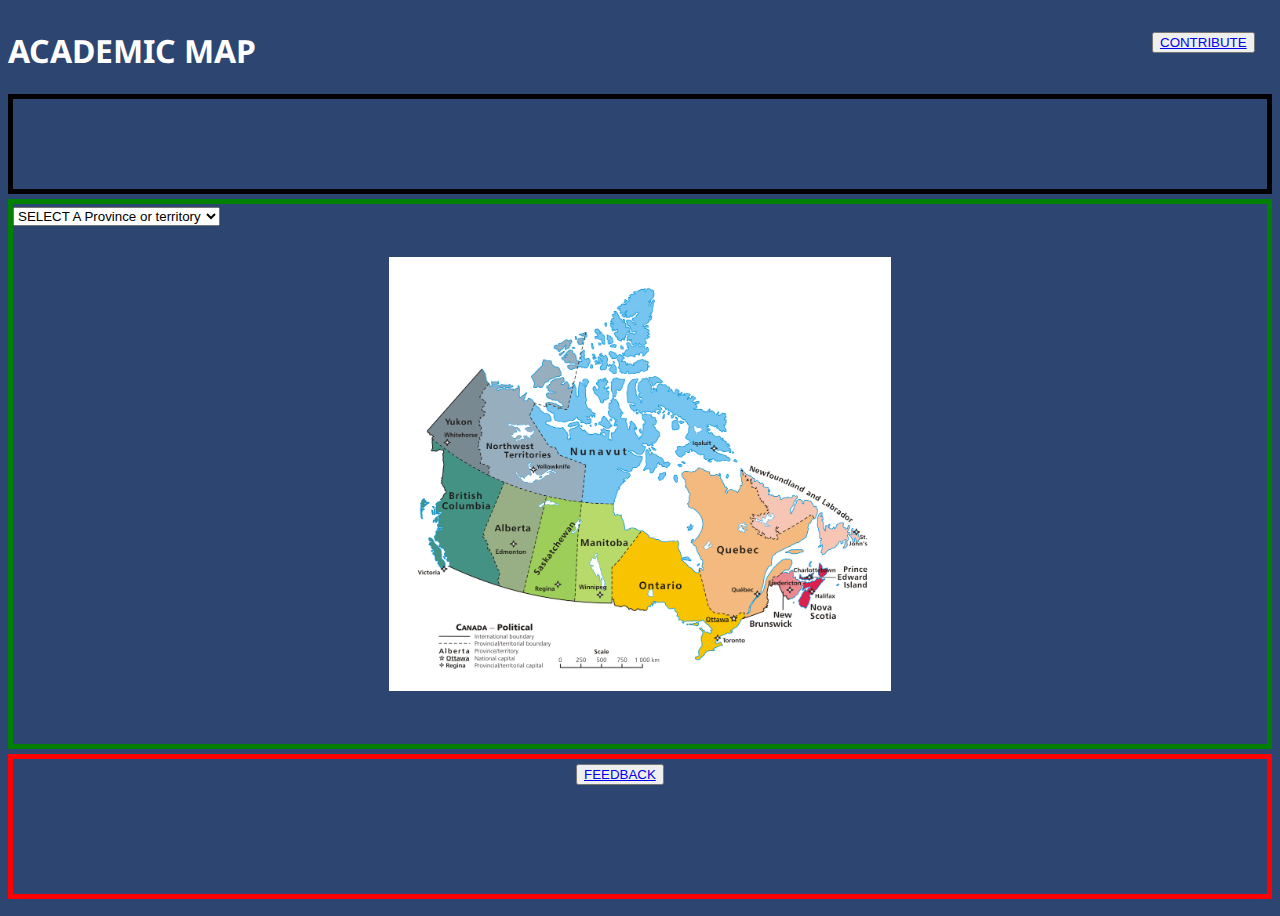
<file: canada.html>
<!DOCTYPE html>
<html>
<head>
	<title>Academic Map</title>
	<link rel="stylesheet" type="text/css" href="canada.css">
	<link href="https://fonts.googleapis.com/css?family=Noto+Sans" rel="stylesheet">
</head>

<body>
<section>
	<nav>
	<h1>ACADEMIC MAP</h1>
	<button id="contribute"><a href="contribute.html">CONTRIBUTE</a></button>	
	</nav>
	<div id="top"></div>
	<div class="map">
		<select name="menu" onchange="location = this.value";>
			<option>SELECT A Province or territory</option>
			<option value="ontario.html">Ontario</option>
			<option value="britishColumbia.html">British Columbia</option>
			<option value="quebec.html">Quebec</option>
			<option value="alberta.html">Alberta</option>
			<option value="novaScotia.html">Nova Scotia</option>
			<option value="saskatchewan.html">Saskatchewan</option>
			<option value="manitoba.html">Manitoba</option>
			<option value="newBrunswick.html">New Brunswick</option>
			<option value="newfoundlandAndLabrador.html">Newfoundland and Labrador</option>
			<option value="princeEdwardIsland.html">Prince Edward Island</option>		
			<option value="yukon.html">Yukon</option>
			<option value="northwestTerritoires.html">Northwest Territories</option>
			<option value="nunavut.html">Nunavut</option>		
		</select>
	</div>
	<div id="bottom">
		<button id="feedback"><a href="feedback.html">FEEDBACK</a></button>
	</div>
</section>

<script>
	function myFunction() {
		var image = document.getElementById("york");
		image.onclick = function(event) {window.location.href = 'york.html';};
	}
</script>

</body>
</html>
</file>
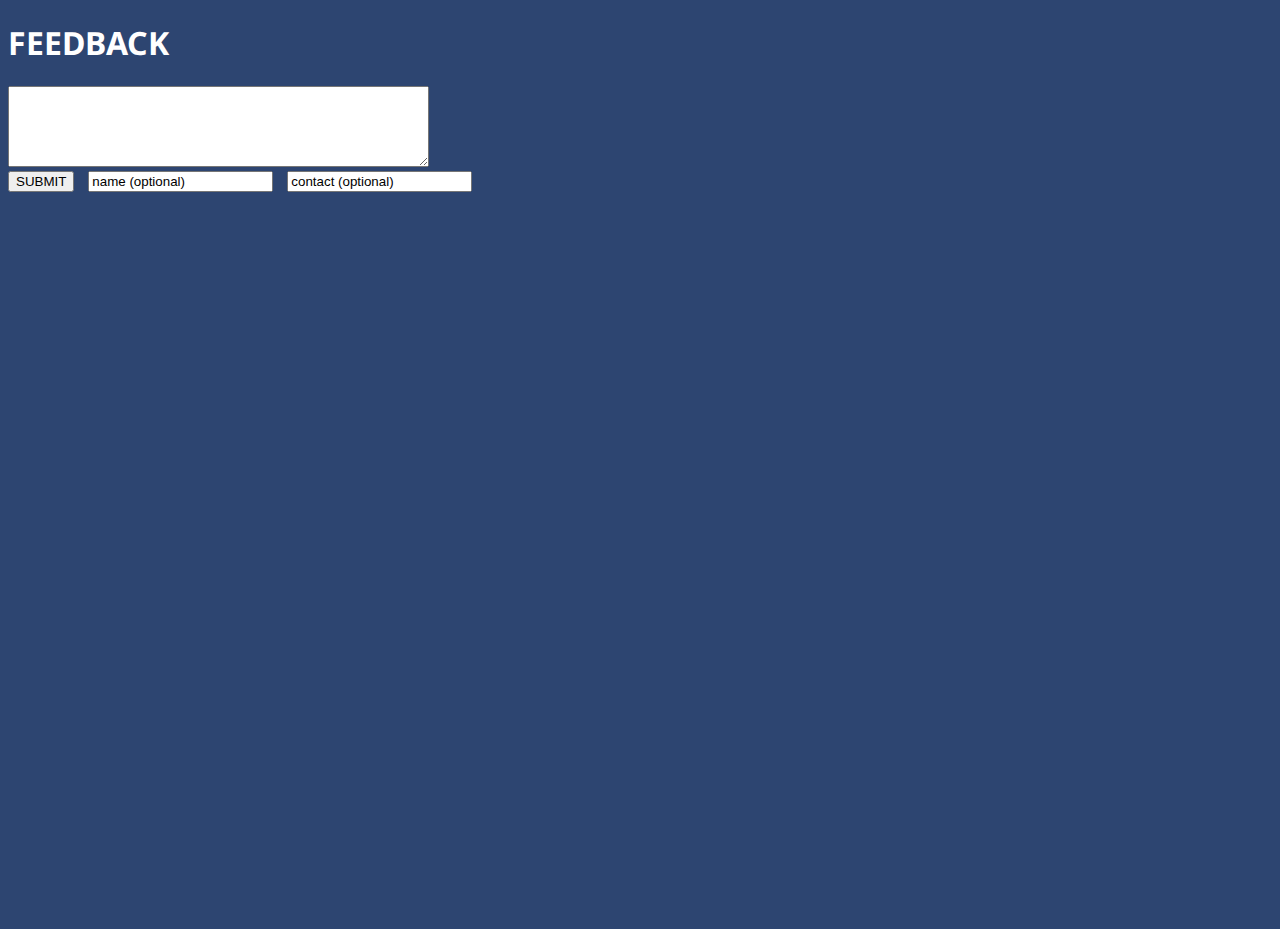
<file: feedback.html>
<!DOCTYPE html>
<html>
<head>
	<title>FEEDBACK</title>
	<link rel="stylesheet" type="text/css" href="style2.css">
	<link href="https://fonts.googleapis.com/css?family=Noto+Sans" rel="stylesheet">
</head>
<body>
<section>
	<h1>FEEDBACK</h1>
	<form>
		<textarea name="feedback" rows="5" cols="50"></textarea>
		<div>
			<input type="submit" name="submit" value="SUBMIT">
			<input type="textarea" name="name" value="name (optional)">
			<input type="textarea" name="blank" value="contact (optional)">
		</div>
	</form>
</section>
</body>
</html>
</file>
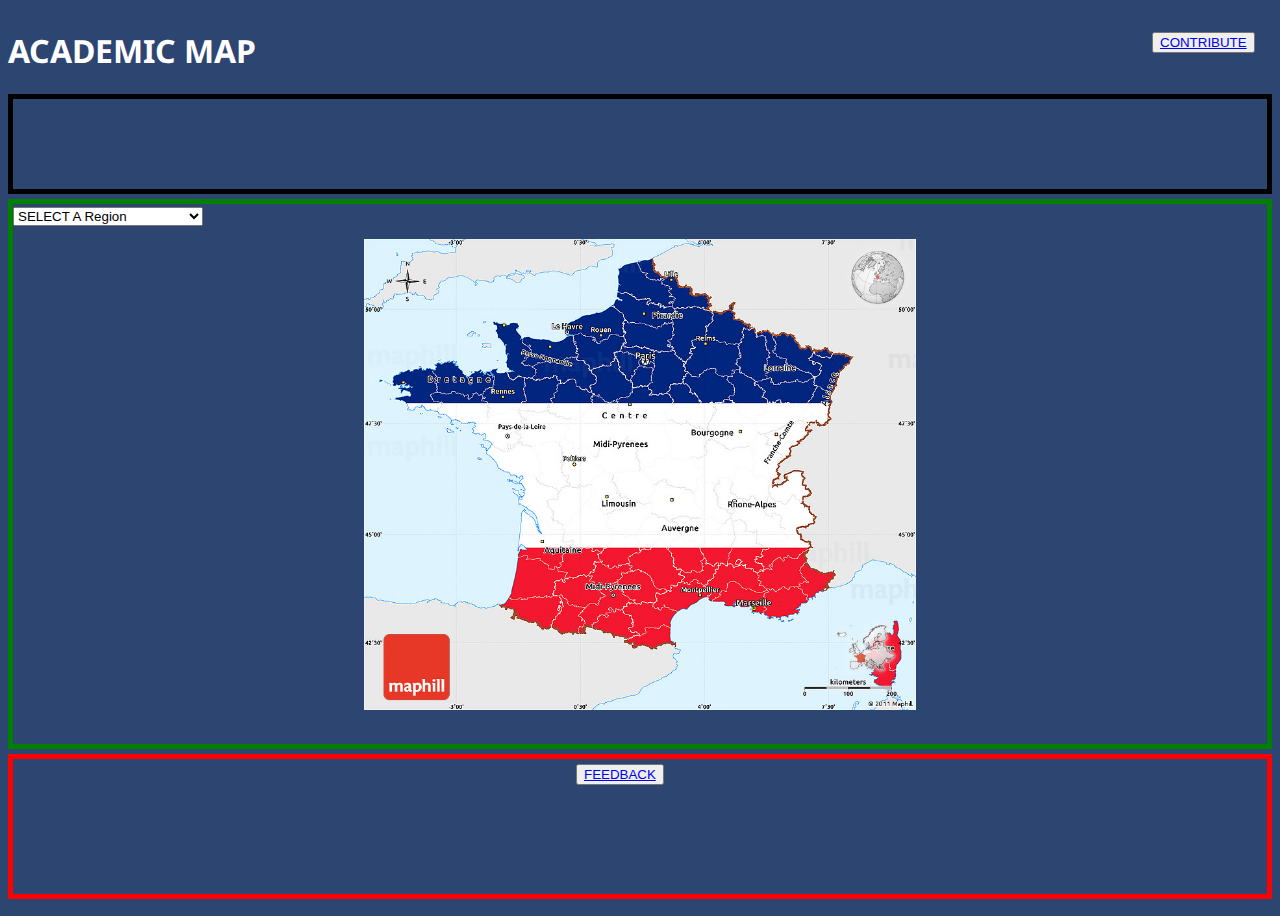
<file: france.html>
<!DOCTYPE html>
<html>
<head>
	<title>Academic Map</title>
	<link rel="stylesheet" type="text/css" href="france.css">
	<link href="https://fonts.googleapis.com/css?family=Noto+Sans" rel="stylesheet">
</head>

<body>
<section>
	<nav>
	<h1>ACADEMIC MAP</h1>
	<button id="contribute"><a href="contribute.html">CONTRIBUTE</a></button>	
	</nav>
	<div id="top"></div>
	<div class="map">
		<select name="menu" onchange="location = this.value";>
			<option>SELECT A Region</option>
			<option value="grandEst.html">Grand Est</option>
			<option value="nouvelle-Aquitaine.html">Nouvelle-Aquitaine</option>
			<option value="auvergne-Rhône-Alpes.html">Auvergne-Rhône-Alpes</option>
			<option value="bourgogne-Franche-Comté.html">Bourgogne-Franche-Comté</option>
			<option value="Brittany.html">Brittany</option>
			<option value="centre-ValDeLoire.html">Centre-Val de Loire</option>
			<option value="Île-de-France.html">Île-de-France</option>
			<option value="occitanie.html">Occitanie</option>
			<option value="hauts-de-France.html">Hauts-de-France</option>
			<option value="normandy.html">Normandy</option>		
			
			
			<option value="paysDelaLoire.html">Pays de la Loire</option>			
			
			<option value="provence-Alpes-Côte d'Azur.html">Provence-Alpes-Côte d'Azur</option>			
			
			<option value="corsica.html">Corsica</option>			
			
			<option value="frenchGuiana.html">French Guiana</option>			
			
			<option value="guadeloupe.html">Guadeloupe</option>			
			
			<option value="martinique.html">Martinique</option>			
			
			<option value="mayotte.html">Mayotte</option>			
			
			<option value="réunion.html">Réunion</option>					
		</select>
	</div>
	<div id="bottom">
		<button id="feedback"><a href="feedback.html">FEEDBACK</a></button>
	</div>
</section>

<script>
	function myFunction() {
		var image = document.getElementById("york");
		image.onclick = function(event) {window.location.href = 'york.html';};
	}
</script>

</body>
</html>
</file>
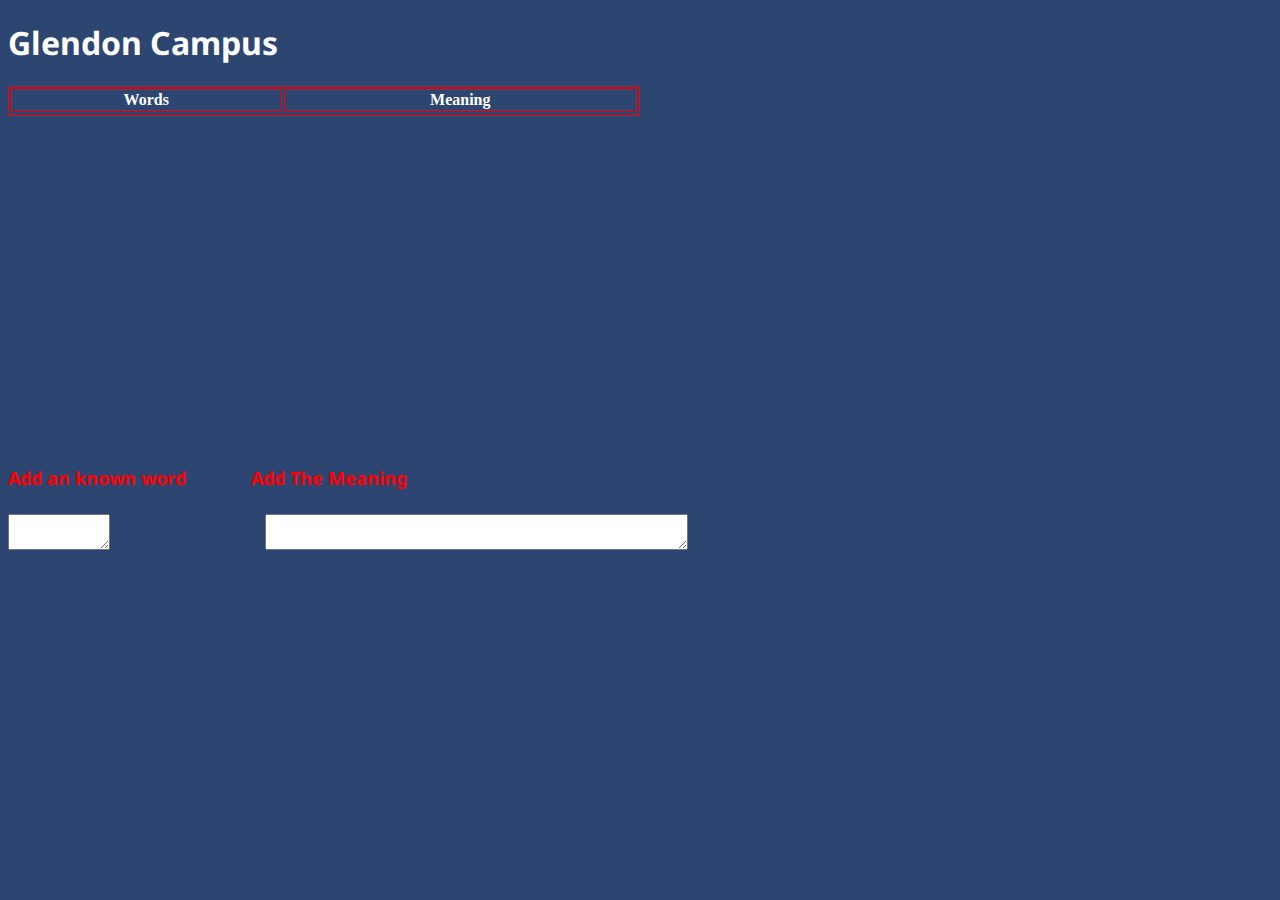
<file: glendon.html>
<!DOCTYPE html>
<html>
<head>

	<title>Glendon Campus</title>
	<link rel="stylesheet" type="text/css" href="style3.css">
	<link href="https://fonts.googleapis.com/css?family=Noto+Sans" rel="stylesheet">
</head>
<body>
<section>
	<h1>Glendon Campus</h1>
	

	<form>

<table style="width:50%">
  <tr>
    <th>Words</th>
    <th>Meaning </th> 

  </tr>
  <tr>
  </table>
 <h3>
 Add an known word &nbsp; &nbsp; &nbsp; &nbsp;  &nbsp;  &nbsp;   Add The Meaning 
 <br></br>
 <textarea name="feedback" rows="2" cols="10"></textarea>
 &nbsp; &nbsp; &nbsp; &nbsp; &nbsp; &nbsp; &nbsp; &nbsp; &nbsp; &nbsp; &nbsp; &nbsp; &nbsp; &nbsp; &nbsp; <textarea name="feedback" rows="2" cols="50"></textarea>
 </h3>
	</form>
</section>
</body>
</html>
</file>
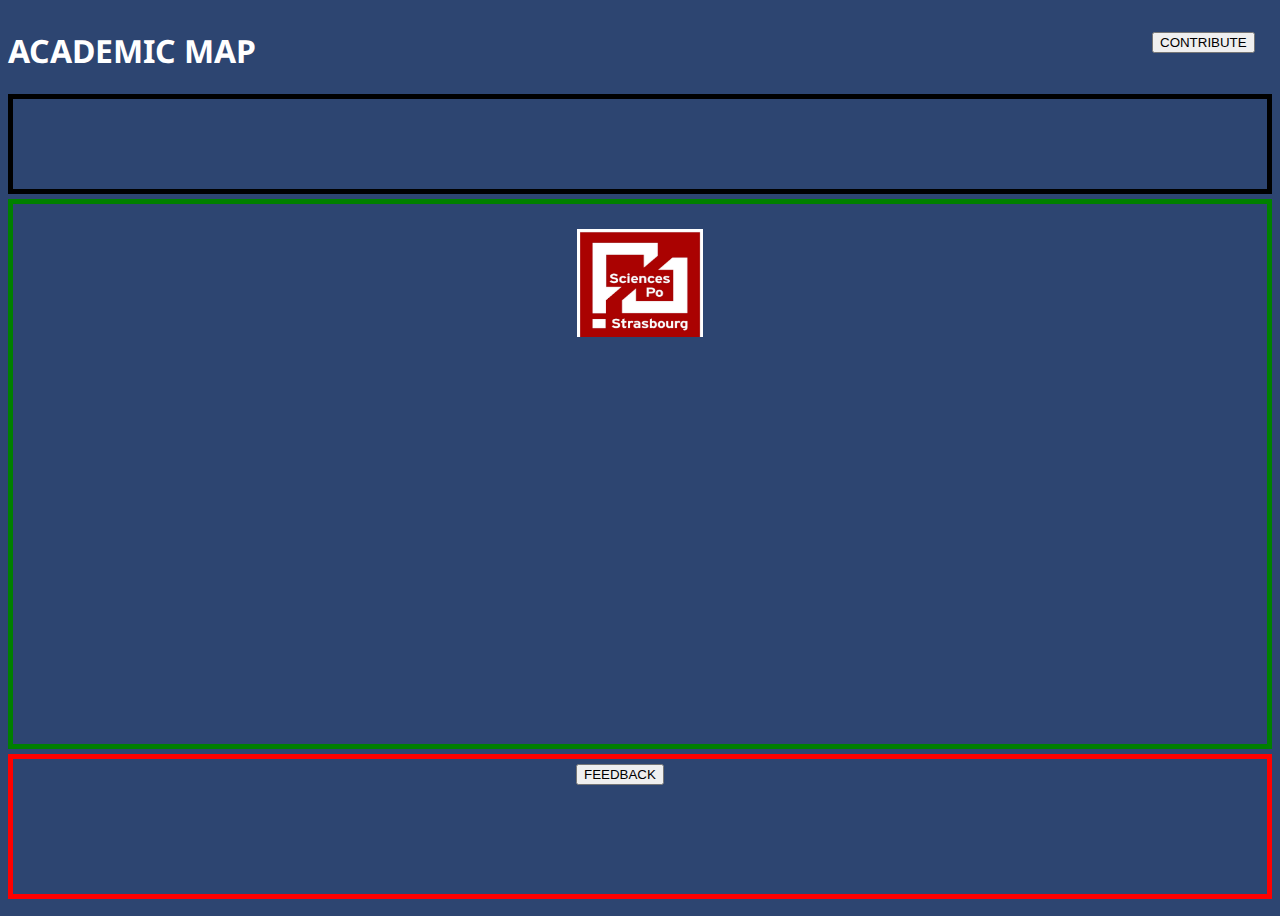
<file: grandEst.html>
<!DOCTYPE html>
<html>
<head>
	<title>Academic Map</title>
	<link rel="stylesheet" type="text/css" href="ontario.css">
	<link href="https://fonts.googleapis.com/css?family=Noto+Sans" rel="stylesheet">
</head>

<body>
<section>
	<nav>
	<h1>ACADEMIC MAP</h1>
	<button id="contribute"><a href="contribute.html">CONTRIBUTE</a></button>	
	</nav>
	<div id="top"></div>
	<div class="map">
		<img src="Science_Po_Strasbourg.jpg"id="Science_Po_Strasbourg" onclick="myFunction()">
	</div>
	<div id="bottom">
		<button id="feedback"><a href="feedback.html">FEEDBACK</a></button>
	</div>
</section>

<script>
	function myFunction() {
		var image = document.getElementById("Science_Po_Strasbourg");
		image.onclick = function(event) {window.location.href = 'Science_Po_Strasbourg.html';};
	}
</script>

</body>
</html>
</file>
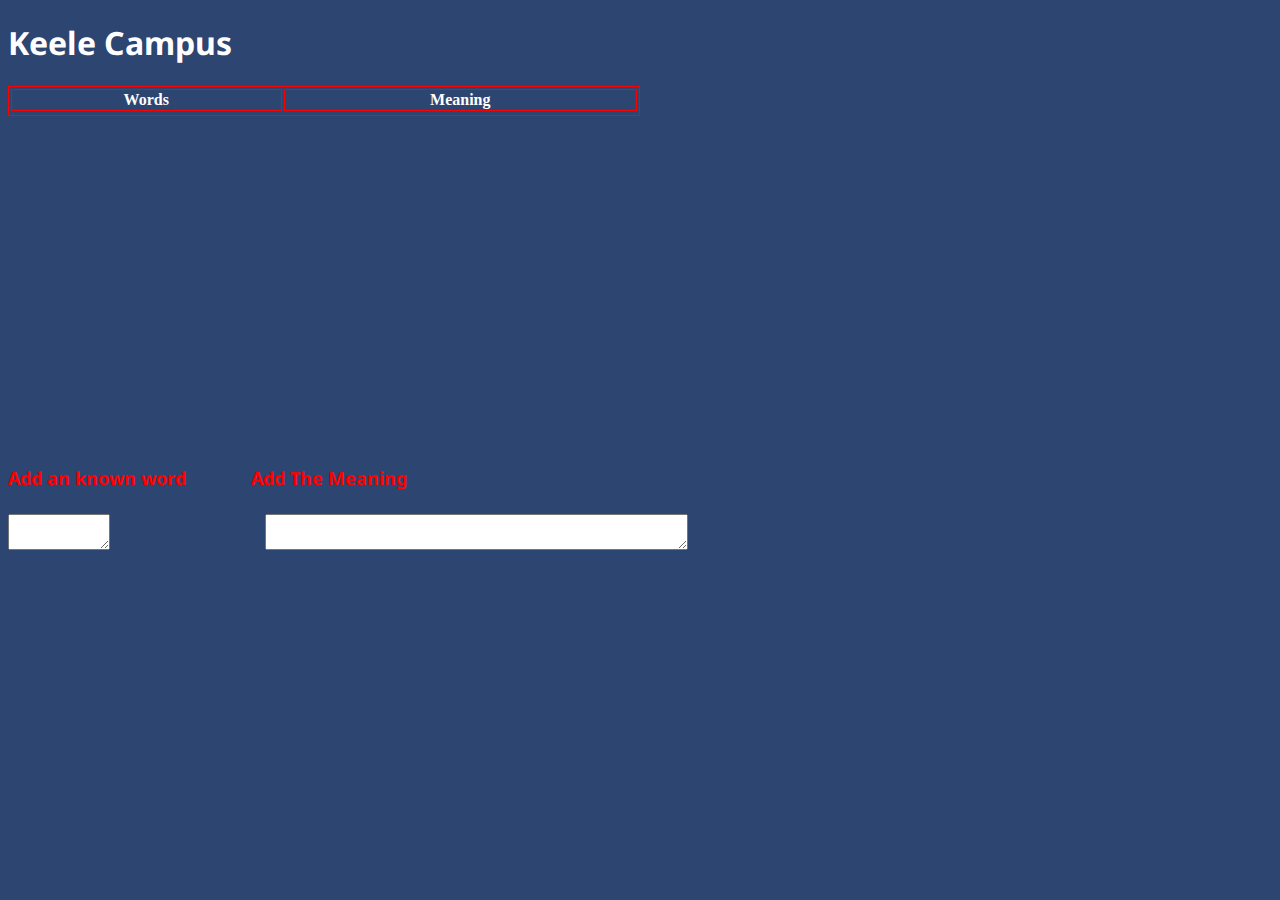
<file: keele.html>
<!DOCTYPE html>
<html>
<head>

	<title>Keele Campus</title>
	<link rel="stylesheet" type="text/css" href="style3.css">
	<link href="https://fonts.googleapis.com/css?family=Noto+Sans" rel="stylesheet">
</head>
<body>
<section>
	<h1> Keele Campus</h1>
	

	<form>

<table style="width:50%">
  <tr>
    <th>Words</th>
    <th>Meaning </th> 

  </tr>
  <tr>
  </table>
 <h3>
 Add an known word &nbsp; &nbsp; &nbsp; &nbsp;  &nbsp;  &nbsp;  Add The Meaning 
 <br></br>
 <textarea name="feedback" rows="2" cols="10"></textarea>
 &nbsp; &nbsp; &nbsp; &nbsp; &nbsp; &nbsp; &nbsp; &nbsp; &nbsp; &nbsp; &nbsp; &nbsp; &nbsp; &nbsp; &nbsp; <textarea name="feedback" rows="2" cols="50"></textarea>
 </h3>
	</form>
</section>
</body>
</html>
</file>
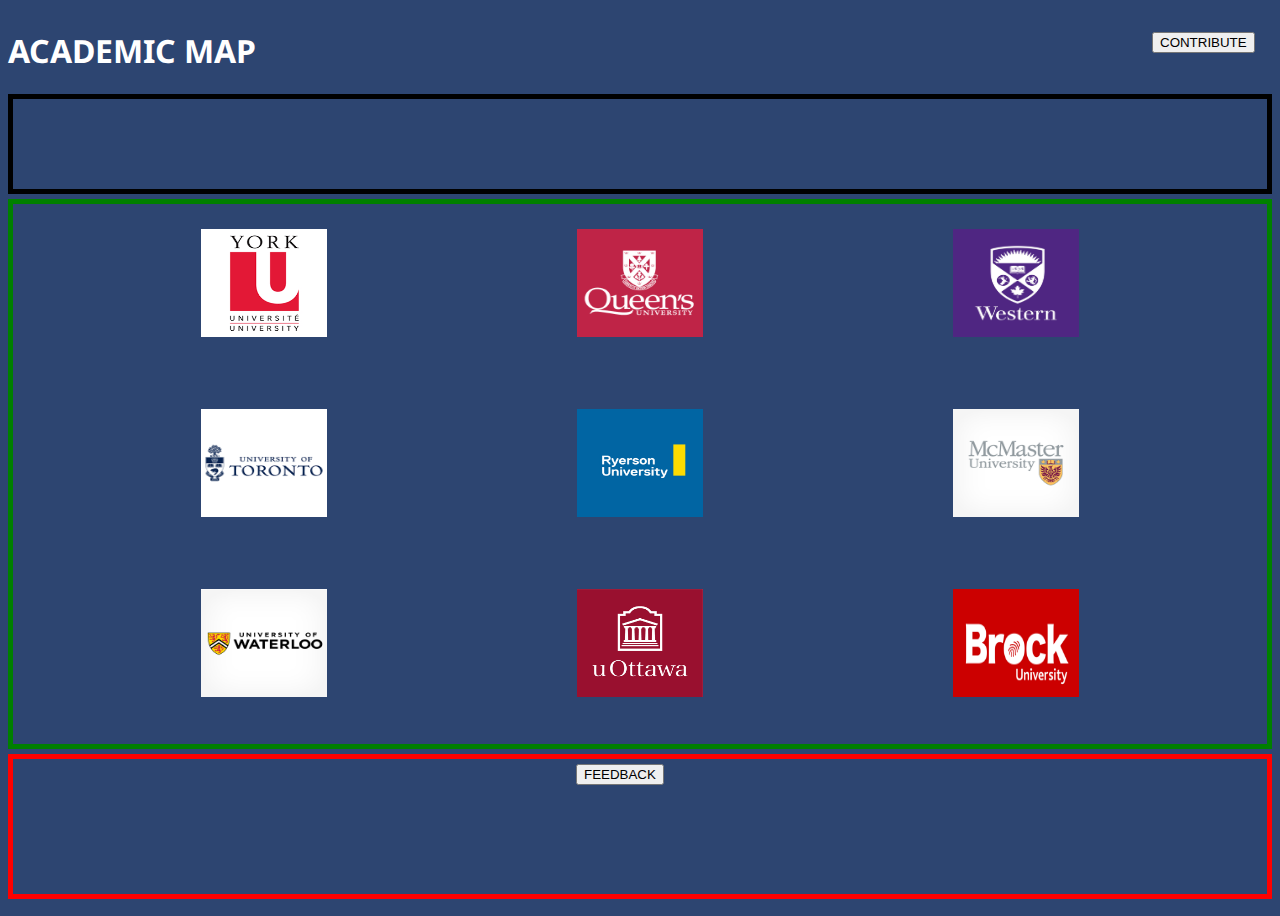
<file: ontario.html>
<!DOCTYPE html>
<html>
<head>
	<title>Academic Map</title>
	<link rel="stylesheet" type="text/css" href="ontario.css">
	<link href="https://fonts.googleapis.com/css?family=Noto+Sans" rel="stylesheet">
</head>

<body>
<section>
	<nav>
	<h1>ACADEMIC MAP</h1>
	<button id="contribute"><a href="contribute.html">CONTRIBUTE</a></button>	
	</nav>
	<div id="top"></div>
	<div class="map">
		<img src="york.png"id="york" onclick="myFunction()">
		<img src="queens.png">
		<img src="western.jpg">
		<img src="uoft.png">
		<img src="ru.jpg">
		<img src="mcm.png">
		<img src="waterloo.png">
		<img src="ottawa.png">
		<img src="brock.png">
	</div>
	<div id="bottom">
		<button id="feedback"><a href="feedback.html">FEEDBACK</a></button>
	</div>
</section>

<script>
	function myFunction() {
		var image = document.getElementById("york");
		image.onclick = function(event) {window.location.href = 'york.html';};
	}
</script>

</body>
</html>
</file>
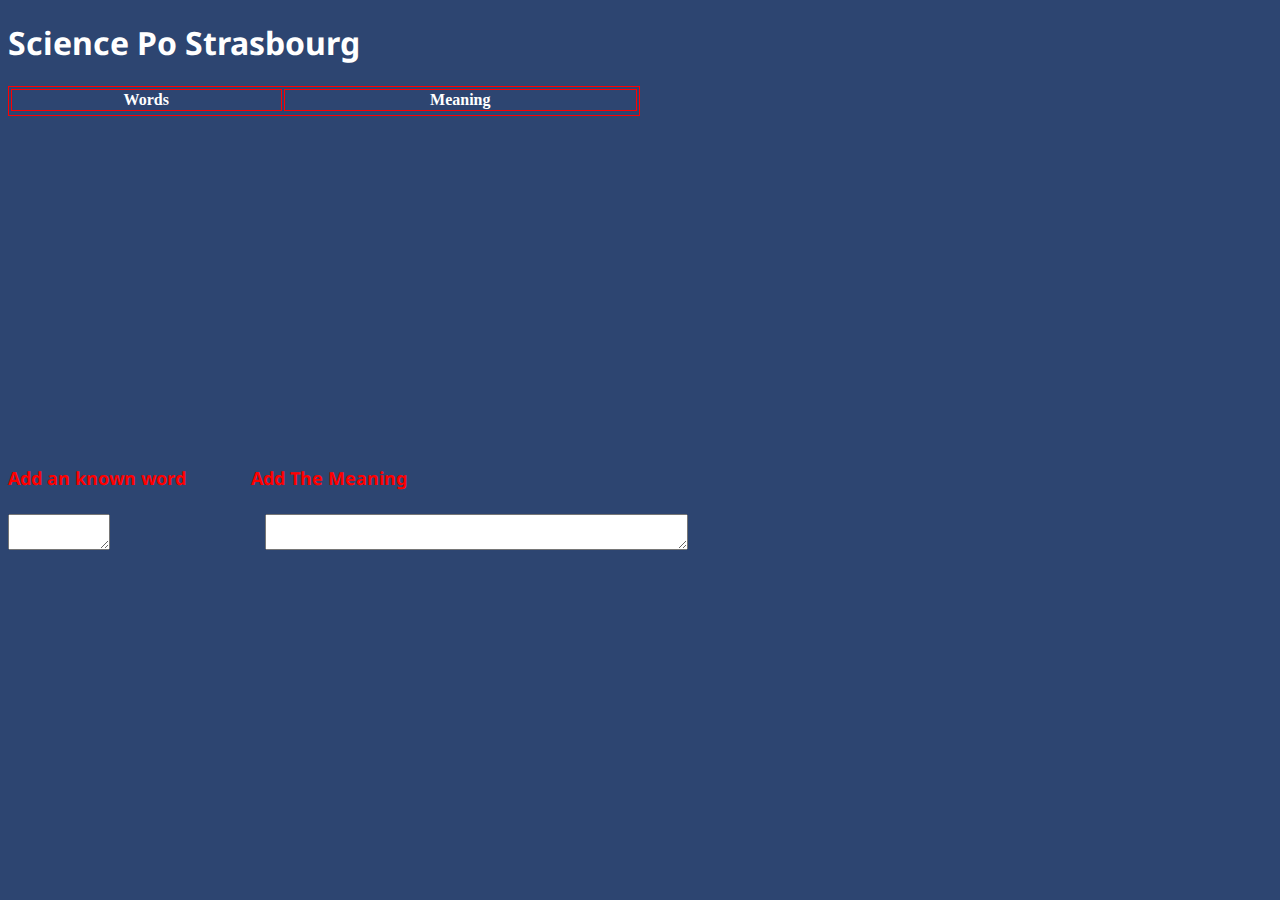
<file: Science_Po_Strasbourg.html>
<!DOCTYPE html>
<html>
<head>

	<title>Science_Po_Strasbourg</title>
	<link rel="stylesheet" type="text/css" href="style3.css">
	<link href="https://fonts.googleapis.com/css?family=Noto+Sans" rel="stylesheet">
</head>
<body>
<section>
	<h1>Science Po Strasbourg</h1>
	

	<form>

<table style="width:50%">
  <tr>
    <th>Words</th>
    <th>Meaning </th> 

  </tr>
  <tr>
  </table>
 <h3>
 Add an known word &nbsp; &nbsp; &nbsp; &nbsp;  &nbsp;  &nbsp;  Add The Meaning 
 <br></br>
 <textarea name="feedback" rows="2" cols="10"></textarea>
 &nbsp; &nbsp; &nbsp; &nbsp; &nbsp; &nbsp; &nbsp; &nbsp; &nbsp; &nbsp; &nbsp; &nbsp; &nbsp; &nbsp; &nbsp; <textarea name="feedback" rows="2" cols="50"></textarea>
 </h3>
	</form>
</section>
</body>
</html>
</file>
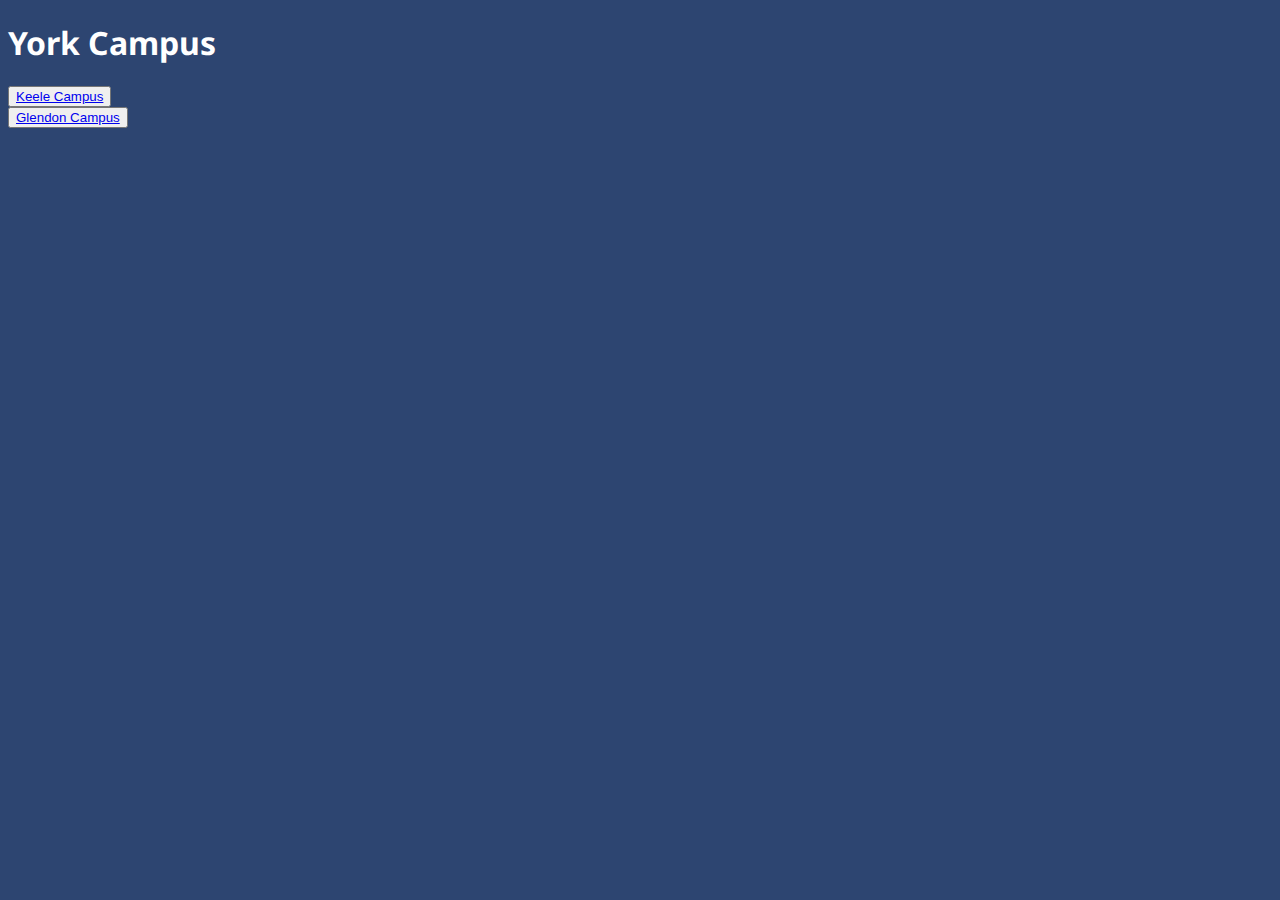
<file: york.html>
<!DOCTYPE html>
<html>
<head>
	<title>York Campus</title>
	<link rel="stylesheet" type="text/css" href="style3.css">
	<link href="https://fonts.googleapis.com/css?family=Noto+Sans" rel="stylesheet">
</head>
<body>
<section>
	<h1>York Campus</h1>
	<form>
		
		<div>
			<button id="Keele"><a href="keele.html">Keele Campus</a></button>
		</div>
		<div>
			<button id="glendon"><a href="glendon.html">Glendon Campus</a></button>
		</div>

	</form>
</section>
</body>
</html>
</file>
<file: canada.css>
section {
	height: 100vh;
}

#top {
	height: 10%;
	border: 5px solid black;
	margin-bottom: 5px;
}

.map {
	background-image: url(canadamap.png);
	 background-repeat: no-repeat;
	background-size: 40%;
	background-position: center;
	height: 60%;
	border: 5px solid green;
	margin-bottom: 5px;
}

#bottom {
	height: 15%;
	border: 5px solid red;
	margin-bottom: 5px;
}

body {
	margin: none;
	border: none;
	overflow-y: hidden;
	background-color: #2D4571;
}

html {
	font-family: 'Noto Sans', sans-serif;
	color: white;
}

nav {
	display: inline-block;
}

#contribute {
	position: absolute;
	left: 90%;
	top: 3.5%;
}

#feedback {
	position: absolute;
	left: 45%;
	margin-top: 5px;
}
</file>
<file: style2.css>
section {
	height: 100vh;
}

h1 {
	font-family: 'Noto Sans', sans-serif;
	color: white;
}

body {
	margin: none;
	border: none;
	overflow-y: hidden;
	background-color: #2D4571;
}

input {
	margin-right: 10px;
}
</file>
<file: france.css>
section {
	height: 100vh;
}

#top {
	height: 10%;
	border: 5px solid black;
	margin-bottom: 5px;
}

.map {
	background-image: url(FRANCE.jpg);
	 background-repeat: no-repeat;
	background-size: 44%;
	background-position: center;
	height: 60%;
	border: 5px solid green;
	margin-bottom: 5px;
}

#bottom {
	height: 15%;
	border: 5px solid red;
	margin-bottom: 5px;
}

body {
	margin: none;
	border: none;
	overflow-y: hidden;
	background-color: #2D4571;
}

html {
	font-family: 'Noto Sans', sans-serif;
	color: white;
}

nav {
	display: inline-block;
}

#contribute {
	position: absolute;
	left: 90%;
	top: 3.5%;
}

#feedback {
	position: absolute;
	left: 45%;
	margin-top: 5px;
}
</file>
<file: style3.css>
body {
	margin: none;
	border: none;
	overflow-y: hidden;
	background-color: #2D4571;
}

h1 {
 	
	font-family: 'Noto Sans', sans-serif;
	color: white;
}
h3 {
	font-size: large;
	font-family: 'Noto Sans', sans-serif;
	color: red;
	margin-top: 350px;
}
table, th, td {
  border: 1px solid black;
  border-color: red;
  color: white;
  
}
</file>
<file: ontario.css>
section {
	height: 100vh;
}

#top {
	height: 10%;
	border: 5px solid black;
	margin-bottom: 5px;
}

.map {
	display: flex;
	flex-wrap: wrap;
	height: 60%;
	border: 5px solid green;
	margin-bottom: 5px;	
	justify-content: center;
	transition: 4s;
	transition-delay: 1s;
	transition-timing-function: ease-in;
}


img {
	width: 10%;
	height: 20%;
	margin: 2% 10% 2% 10%;
}

img:hover {
	transform: scale(1.1);
}

#bottom {
	height: 15%;
	border: 5px solid red;
	margin-bottom: 5px;
}

h1 {
	font-family: 'Noto Sans', sans-serif;
	color: white;
}

body {
	margin: none;
	border: none;
	overflow-y: hidden;
	background-color: #2D4571;
}

a {
	text-decoration: none;
	color: black;
}

nav {
	display: inline-block;
}

#contribute {
	position: absolute;
	left: 90%;
	top: 3.5%;
}

#feedback {
	position: absolute;
	left: 45%;
	margin-top: 5px;
}

table 
{
	margin-top: 150px;
}

td {
	color: white;
	font-family: 'Noto Sans', sans-serif;
	text-align: center;
	text-decoration: none;
}
</file>
